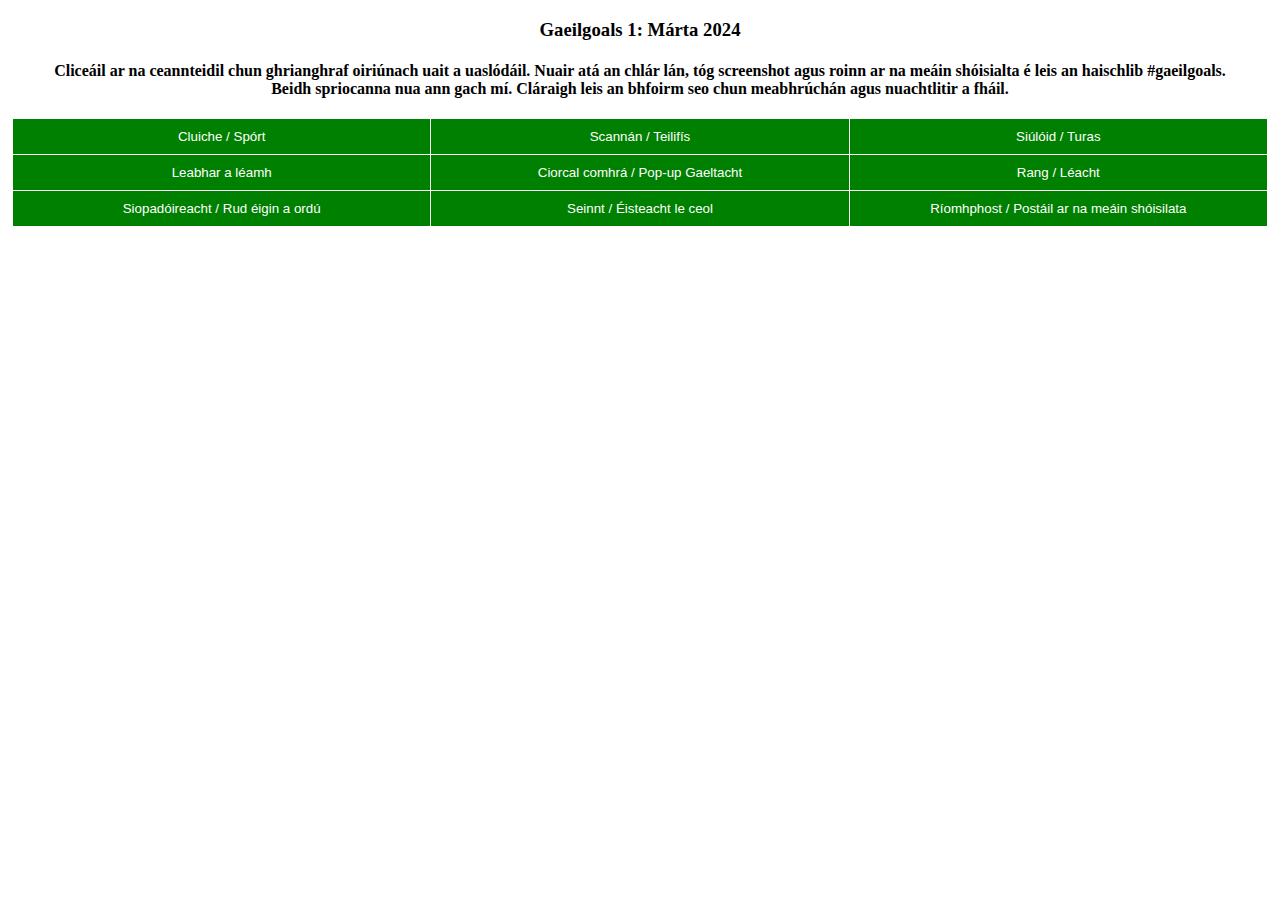
<file: index.html>
<!DOCTYPE html> <html>
<head> 
<title>Gaeilgoals</title> 

<style>
.grid { display: grid; grid-template-columns: repeat(3, 1fr); gap: 1px; margin: 5px; }
.grid button { width: 100%; padding: 10px; background-color: green; color: #FFF; border: none; cursor: pointer; }
.grid img { display: block; margin-left:auto; margin-right:auto; justify-content: center; margin-top: auto; margin-bottom: auto; max-width: 33vw; max-height: 25vh; width: auto; height: auto; }
</style> 
</head>

<body>

<center><h3>Gaeilgoals 1: Márta 2024</h3></center>
<center><h4>Cliceáil ar na ceannteidil chun ghrianghraf oiriúnach uait a uaslódáil. Nuair atá an chlár lán, tóg screenshot agus roinn ar na meáin shóisialta é leis an haischlib #gaeilgoals.<br>
Beidh spriocanna nua ann gach mí. Cláraigh leis an bhfoirm seo chun meabhrúchán agus nuachtlitir a fháil.
</h4></center>


<div class="grid">

<div>
<input type="file" accept="image/*" class="file-input" style="display: none;">
<button onclick="uploadImage(this)">Cluiche / Spórt</button>
<img class="image-preview">
</div>

<div>
<input type="file" accept="image/*" class="file-input" style="display: none;">
<button onclick="uploadImage(this)">Scannán / Teilifís</button>
<img class="image-preview">
</div>

<div>
<input type="file" accept="image/*" class="file-input" style="display: none;">
<button onclick="uploadImage(this)">Siúlóid / Turas</button>
<img class="image-preview">
</div>

<div>
<input type="file" accept="image/*" class="file-input" style="display: none;">
<button onclick="uploadImage(this)">Leabhar a léamh</button>
<img class="image-preview">
</div>

<div>
<input type="file" accept="image/*" class="file-input" style="display: none;">
<button onclick="uploadImage(this)">Ciorcal comhrá / Pop-up Gaeltacht</button>
<img class="image-preview">
</div>

<div>
<input type="file" accept="image/*" class="file-input" style="display: none;">
<button onclick="uploadImage(this)">Rang / Léacht</button>
<img class="image-preview">
</div>

<div>
<input type="file" accept="image/*" class="file-input" style="display: none;">
<button onclick="uploadImage(this)">Siopadóireacht / Rud éigin a ordú</button>
<img class="image-preview">
</div>

<div>
<input type="file" accept="image/*" class="file-input" style="display: none;">
<button onclick="uploadImage(this)">Seinnt / Éisteacht le ceol</button>
<img class="image-preview">
</div>

<div>
<input type="file" accept="image/*" class="file-input" style="display: none;">
<button onclick="uploadImage(this)">Ríomhphost / Postáil ar na meáin shóisilata </button>
<img class="image-preview">
</div>

</div>


<script>
    function uploadImage(button) {
        var fileInput = button.previousElementSibling;
        var image = button.nextElementSibling;

        fileInput.onchange = function() {
            var file = fileInput.files[0];
            var reader = new FileReader();

            reader.onload = function(e) {
                image.src = e.target.result;
                image.style.display = "block";
            }

            reader.readAsDataURL(file);
        };

        fileInput.click();
    }
</script>

</body> </html>
</file>
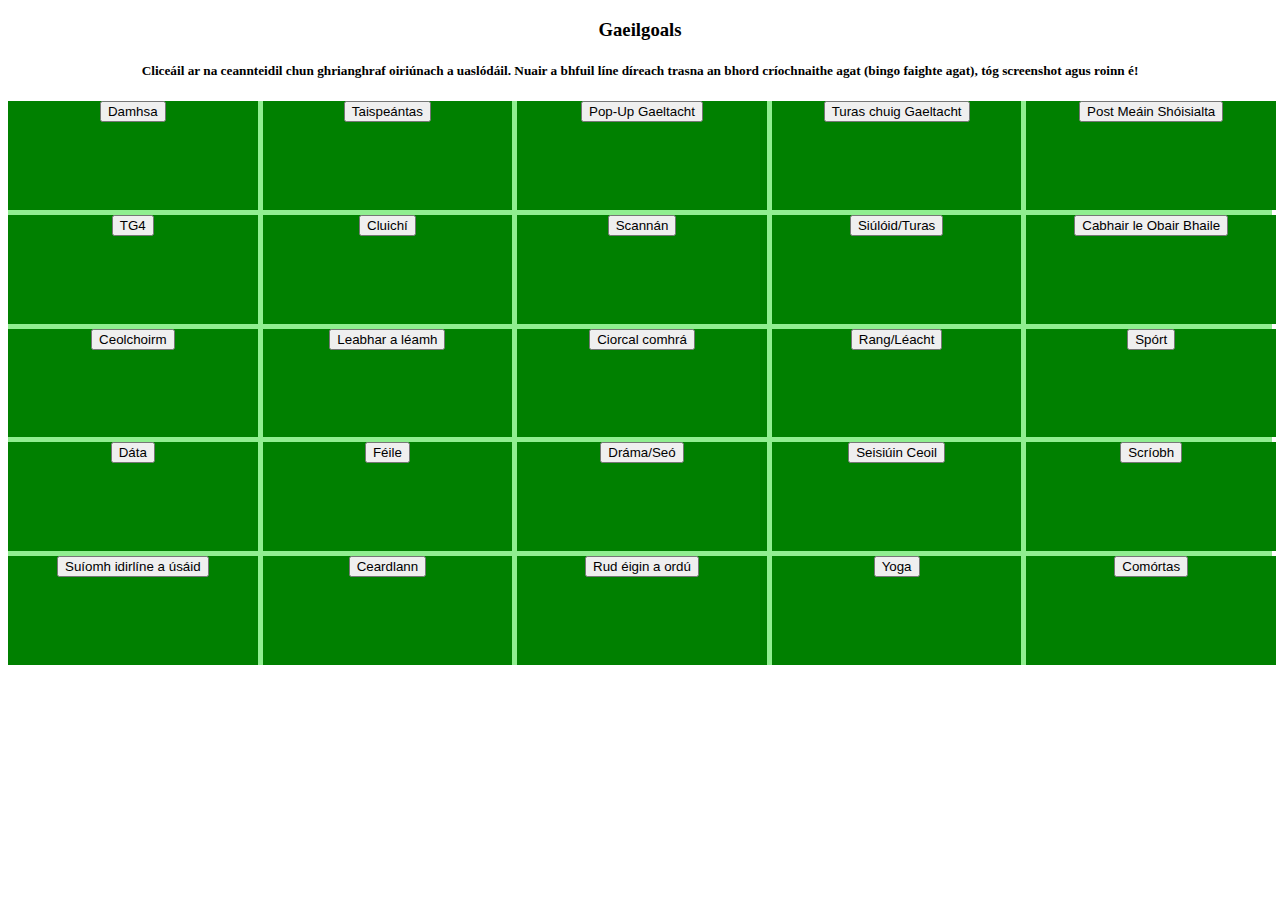
<file: Gaeilgoals.html>
<!DOCTYPE html>
<html lang="en">
<head>
  <meta charset="UTF-8">
  <meta name="viewport" content="width=device-width, initial-scale=1.0">
  <title>Gaeilgoals</title>
  <link rel="stylesheet" href="TryAgain6.css">
<style>
.grid-container {
text-align:center;
  display: grid;
  grid-template-columns: repeat(5, 1fr);
background-color: lightgreen;
  gap: 2vw;
grid-gap: 5px;
display: center;
}

.upload-btn {
text-align:center;
  width: 19.5vw;
  height: 8.5vw;
  padding: 0;
  margin: 0;
  appearance: none; 
  background-color: #FFF;
  border: none;
  outline: none;
background: black;
font-size: 2;
display: center;
visibility: hidden;
}

.uploaded-img {
text-align:center;
display: center;
  max-width: 95%;
  max-height: 85%;
}

.child {
text-align:center;
margin: 0 auto;
display: center;
width: 100%;
  background-color: green;
  color: #FFF;
  font-size: 1rem;
max-width: 19.5vw;
max-height: 8.5vw;
}
</style>
<script>
function handleUpload(buttonIndex) {
  const fileInput = document.getElementById(`upload${buttonIndex}`);

  // Check if a file is selected
  if (fileInput.files && fileInput.files[0]) {
    const reader = new FileReader();

    reader.onload = function (e) {
      const uploadedImg = document.createElement("img");
      uploadedImg.src = e.target.result;
      uploadedImg.classList.add("uploaded-img");

      // Replace the upload button with the uploaded image
      const button = document.getElementById(`upload${buttonIndex}`);
      button.parentNode.replaceChild(uploadedImg, button);
    };

    // Read the uploaded file as URL
    reader.readAsDataURL(fileInput.files[0]);
  }
}

</script>
</head>



<body>
<center><h3>Gaeilgoals</h3></center>
<center><h5>Cliceáil ar na ceannteidil chun ghrianghraf oiriúnach a uaslódáil. Nuair a bhfuil líne díreach trasna an bhord críochnaithe agat (bingo faighte agat), tóg screenshot agus roinn é!</h5></center>
  <div class="grid-container">

<div class="child">
        <center><button><label   for="upload1">Damhsa  </label></button></center>
        <input id="upload1" type="file" class="upload-btn" style="center" onchange="handleUpload(1)">
</div>
<div class="child">
        <center><button><label  for="upload2">Taispeántas </label></button></center>
        <input id="upload2" type="file" class="upload-btn" onchange="handleUpload(2)">
</div>
<div class="child">
        <center><button><label  for="upload3">Pop-Up Gaeltacht </label></button></center>
        <input id="upload3" type="file" class="upload-btn" onchange="handleUpload(3)">
</div>
<div class="child">
        <center><button><label for="upload4">Turas chuig Gaeltacht</label></button></center>
        <input id="upload4" type="file" class="upload-btn" onchange="handleUpload(4)">
</div>
<div class="child">
        <center><button><label  for="upload5">Post Meáin Shóisialta </label></button></center>
        <input id="upload5" type="file" class="upload-btn" onchange="handleUpload(5)">
</div>
<div class="child">
        <center><button><label  for="upload6">TG4 </label></button></center>
        <input id="upload6" type="file" class="upload-btn" onchange="handleUpload(6)">
</div>
<div class="child">
        <center><button><label  for="upload7">Cluichí </label></button></center>
        <input id="upload7" type="file" class="upload-btn" onchange="handleUpload(7)">
</div>
<div class="child">
        <center><button><label  for="upload8">Scannán </label></button></center>
        <input id="upload8" type="file" class="upload-btn" onchange="handleUpload(8)">
</div>
<div class="child">
        <center><button><label  for="upload9">Siúlóid/Turas </label></button></center>
        <input id="upload9" type="file" class="upload-btn" onchange="handleUpload(9)">
</div>
<div class="child">
        <center><button><label for="upload10">Cabhair le Obair Bhaile</label></button></center>
        <input id="upload10" type="file" class="upload-btn" onchange="handleUpload(10)">
</div>
<div class="child">
        <center><button><label  for="upload11">Ceolchoirm </label></button></center>
        <input id="upload11" type="file" class="upload-btn" onchange="handleUpload(11)">
</div>
<div class="child">
        <center><button><label  for="upload12">Leabhar a léamh </label></button></center>
        <input id="upload12" type="file" class="upload-btn" onchange="handleUpload(12)">
</div>
<div class="child">
        <center><button><label  for="upload13">Ciorcal comhrá </label></button></center>
        <input id="upload13" type="file" class="upload-btn" onchange="handleUpload(13)">
</div>
<div class="child">
        <center><button><label  for="upload14">Rang/Léacht </label></button></center>
        <input id="upload14" type="file" class="upload-btn" onchange="handleUpload(14)">
</div>
<div class="child">
        <center><button><label  for="upload15">Spórt </label></button></center>
        <input id="upload15" type="file" class="upload-btn" onchange="handleUpload(15)">
</div>
<div class="child">
        <center><button><label  for="upload16">Dáta </label></button></center>
        <input id="upload16" type="file" class="upload-btn" onchange="handleUpload(16)">
</div>
<div class="child">
        <center><button><label  for="upload17">Féile </label></button></center>
        <input id="upload17" type="file" class="upload-btn" onchange="handleUpload(17)">
</div>
<div class="child">
        <center><button><label  for="upload18">Dráma/Seó </label></button></center>
        <input id="upload18" type="file" class="upload-btn" onchange="handleUpload(18)">
</div>
<div class="child">
        <center><button><label  for="upload19">Seisiúin Ceoil </label></button></center>
        <input id="upload19" type="file" class="upload-btn" onchange="handleUpload(19)">
</div>
<div class="child">
        <center><button><label  for="upload20">Scríobh </label></button></center>
        <input id="upload20" type="file" class="upload-btn" onchange="handleUpload(20)">
</div>
<div class="child">
        <center><button><label  for="upload21">Suíomh idirlíne a úsáid </label></button></center>
        <input id="upload21" type="file" class="upload-btn" onchange="handleUpload(21)">
</div>
<div class="child">
        <center><button><label  for="upload22">Ceardlann </label></button></center>
        <input id="upload22" type="file" class="upload-btn" onchange="handleUpload(22)">
</div>
<div class="child">
        <center><button><label  for="upload23">Rud éigin a ordú </label></button></center>
        <input id="upload23" type="file" class="upload-btn" onchange="handleUpload(23)">
</div>
<div class="child">
        <center><button><label  for="upload24">Yoga </label></button></center>
        <input id="upload24" type="file" class="upload-btn" onchange="handleUpload(24)">
</div>
<div class="child">
        <center><button><label  for="upload25">Comórtas </label></button></center>
        <input id="upload25" type="file" class="upload-btn" onchange="handleUpload(25)">
</div>

  </div>

  <script src="TryAgain6.js"></script>
</body>
</html>
</file>
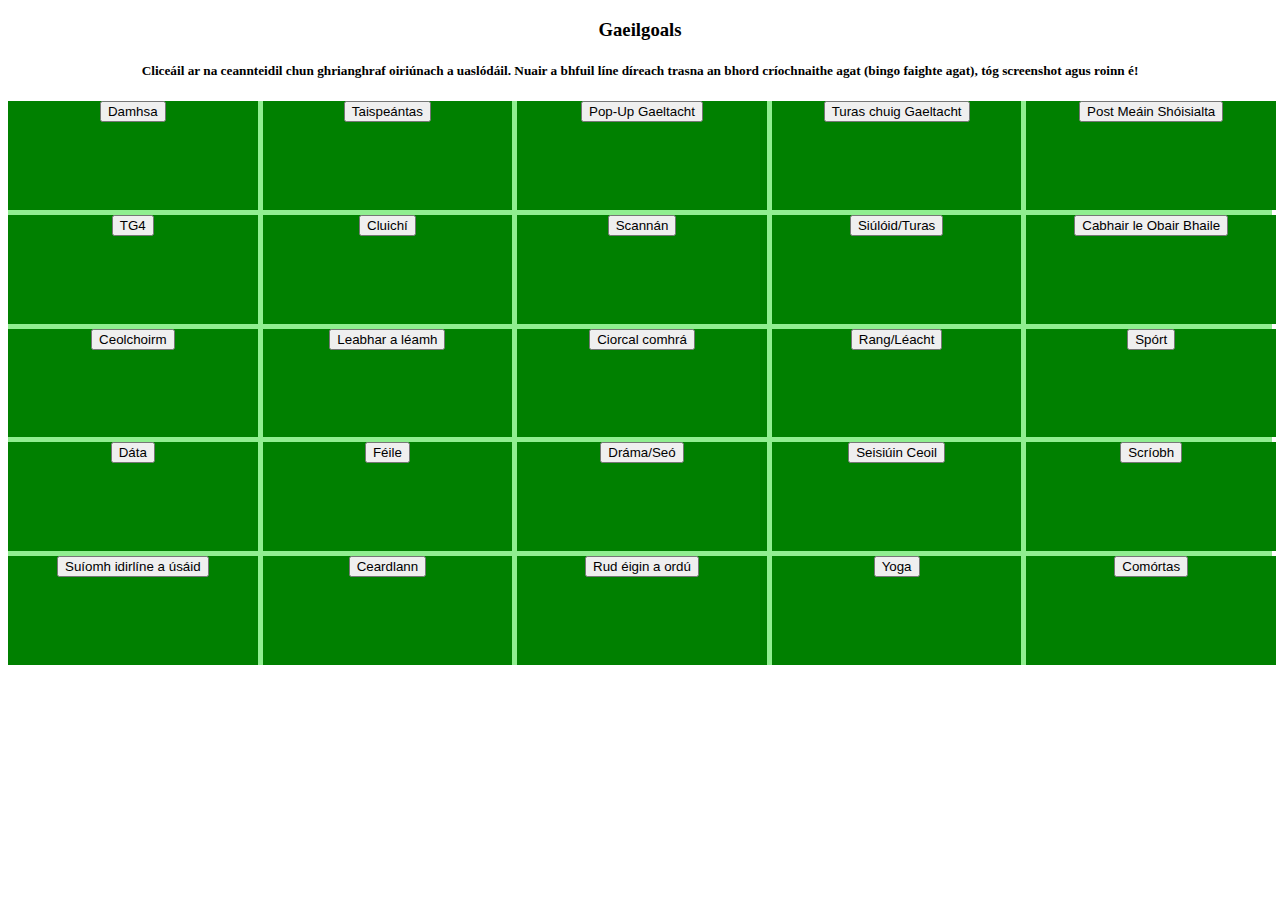
<file: index-mobile.html>
<!DOCTYPE html>
<html lang="en">
<head>
  <meta charset="UTF-8">
  <meta name="viewport" content="width=device-width, initial-scale=1.0">
  <title>Gaeilgoals</title>
<!--  <link rel="stylesheet" href="TryAgain6.css"> -->
<style>
.grid-container {
text-align:center;
  display: grid;
  grid-template-columns: repeat(5, 1fr);
background-color: lightgreen;
  gap: 2vw;
grid-gap: 5px;
display: center;
}

.upload-btn {
text-align:center;
  width: 19.5vw;
  height: 8.5vw;
  padding: 0;
  margin: 0;
  appearance: none; 
  background-color: #FFF;
  border: none;
  outline: none;
background: black;
font-size: 2;
display: center;
visibility: hidden;
}

.uploaded-img {
text-align:center;
display: center;
  max-width: 95%;
  max-height: 85%;
}

.child {
text-align:center;
margin: 0 auto;
display: center;
width: 100%;
  background-color: green;
  color: #FFF;
  font-size: 1rem;
max-width: 19.5vw;
max-height: 8.5vw;
}
</style>
<script>
function handleUpload(buttonIndex) {
  const fileInput = document.getElementById(`upload${buttonIndex}`);

  // Check if a file is selected
  if (fileInput.files && fileInput.files[0]) {
    const reader = new FileReader();

    reader.onload = function (e) {
      const uploadedImg = document.createElement("img");
      uploadedImg.src = e.target.result;
      uploadedImg.classList.add("uploaded-img");

      // Replace the upload button with the uploaded image
      const button = document.getElementById(`upload${buttonIndex}`);
      button.parentNode.replaceChild(uploadedImg, button);
    };

    // Read the uploaded file as URL
    reader.readAsDataURL(fileInput.files[0]);
  }
}

</script>
</head>



<body>
<center><h3>Gaeilgoals</h3></center>
<center><h5>Cliceáil ar na ceannteidil chun ghrianghraf oiriúnach a uaslódáil. Nuair a bhfuil líne díreach trasna an bhord críochnaithe agat (bingo faighte agat), tóg screenshot agus roinn é!</h5></center>
  <div class="grid-container">

<div class="child">
        <center><button><label   for="upload1">Damhsa  </label></button></center>
        <input id="upload1" type="file" class="upload-btn" style="center" onchange="handleUpload(1)">
</div>
<div class="child">
        <center><button><label  for="upload2">Taispeántas </label></button></center>
        <input id="upload2" type="file" class="upload-btn" onchange="handleUpload(2)">
</div>
<div class="child">
        <center><button><label  for="upload3">Pop-Up Gaeltacht </label></button></center>
        <input id="upload3" type="file" class="upload-btn" onchange="handleUpload(3)">
</div>
<div class="child">
        <center><button><label for="upload4">Turas chuig Gaeltacht</label></button></center>
        <input id="upload4" type="file" class="upload-btn" onchange="handleUpload(4)">
</div>
<div class="child">
        <center><button><label  for="upload5">Post Meáin Shóisialta </label></button></center>
        <input id="upload5" type="file" class="upload-btn" onchange="handleUpload(5)">
</div>
<div class="child">
        <center><button><label  for="upload6">TG4 </label></button></center>
        <input id="upload6" type="file" class="upload-btn" onchange="handleUpload(6)">
</div>
<div class="child">
        <center><button><label  for="upload7">Cluichí </label></button></center>
        <input id="upload7" type="file" class="upload-btn" onchange="handleUpload(7)">
</div>
<div class="child">
        <center><button><label  for="upload8">Scannán </label></button></center>
        <input id="upload8" type="file" class="upload-btn" onchange="handleUpload(8)">
</div>
<div class="child">
        <center><button><label  for="upload9">Siúlóid/Turas </label></button></center>
        <input id="upload9" type="file" class="upload-btn" onchange="handleUpload(9)">
</div>
<div class="child">
        <center><button><label for="upload10">Cabhair le Obair Bhaile</label></button></center>
        <input id="upload10" type="file" class="upload-btn" onchange="handleUpload(10)">
</div>
<div class="child">
        <center><button><label  for="upload11">Ceolchoirm </label></button></center>
        <input id="upload11" type="file" class="upload-btn" onchange="handleUpload(11)">
</div>
<div class="child">
        <center><button><label  for="upload12">Leabhar a léamh </label></button></center>
        <input id="upload12" type="file" class="upload-btn" onchange="handleUpload(12)">
</div>
<div class="child">
        <center><button><label  for="upload13">Ciorcal comhrá </label></button></center>
        <input id="upload13" type="file" class="upload-btn" onchange="handleUpload(13)">
</div>
<div class="child">
        <center><button><label  for="upload14">Rang/Léacht </label></button></center>
        <input id="upload14" type="file" class="upload-btn" onchange="handleUpload(14)">
</div>
<div class="child">
        <center><button><label  for="upload15">Spórt </label></button></center>
        <input id="upload15" type="file" class="upload-btn" onchange="handleUpload(15)">
</div>
<div class="child">
        <center><button><label  for="upload16">Dáta </label></button></center>
        <input id="upload16" type="file" class="upload-btn" onchange="handleUpload(16)">
</div>
<div class="child">
        <center><button><label  for="upload17">Féile </label></button></center>
        <input id="upload17" type="file" class="upload-btn" onchange="handleUpload(17)">
</div>
<div class="child">
        <center><button><label  for="upload18">Dráma/Seó </label></button></center>
        <input id="upload18" type="file" class="upload-btn" onchange="handleUpload(18)">
</div>
<div class="child">
        <center><button><label  for="upload19">Seisiúin Ceoil </label></button></center>
        <input id="upload19" type="file" class="upload-btn" onchange="handleUpload(19)">
</div>
<div class="child">
        <center><button><label  for="upload20">Scríobh </label></button></center>
        <input id="upload20" type="file" class="upload-btn" onchange="handleUpload(20)">
</div>
<div class="child">
        <center><button><label  for="upload21">Suíomh idirlíne a úsáid </label></button></center>
        <input id="upload21" type="file" class="upload-btn" onchange="handleUpload(21)">
</div>
<div class="child">
        <center><button><label  for="upload22">Ceardlann </label></button></center>
        <input id="upload22" type="file" class="upload-btn" onchange="handleUpload(22)">
</div>
<div class="child">
        <center><button><label  for="upload23">Rud éigin a ordú </label></button></center>
        <input id="upload23" type="file" class="upload-btn" onchange="handleUpload(23)">
</div>
<div class="child">
        <center><button><label  for="upload24">Yoga </label></button></center>
        <input id="upload24" type="file" class="upload-btn" onchange="handleUpload(24)">
</div>
<div class="child">
        <center><button><label  for="upload25">Comórtas </label></button></center>
        <input id="upload25" type="file" class="upload-btn" onchange="handleUpload(25)">
</div>

  </div>

  <!--<script src="TryAgain6.js"></script>-->
</body>
</html>
</file>
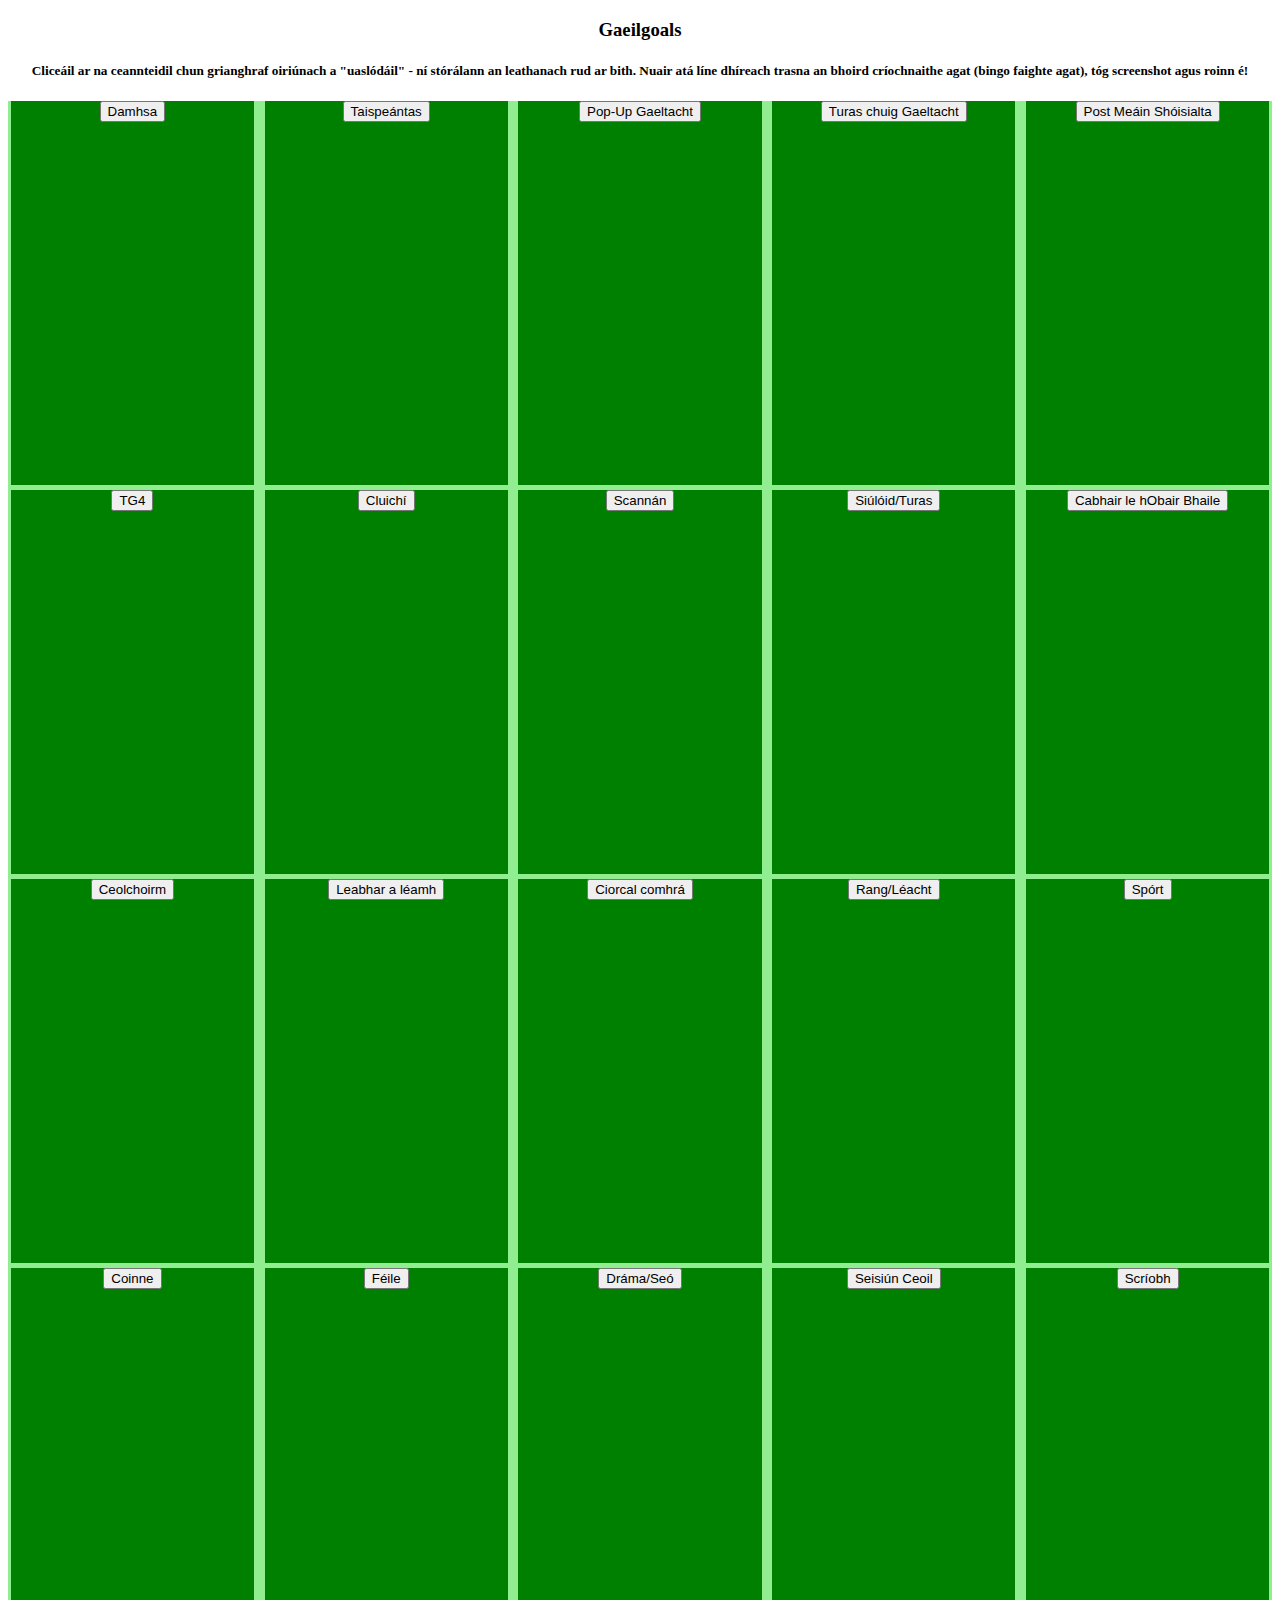
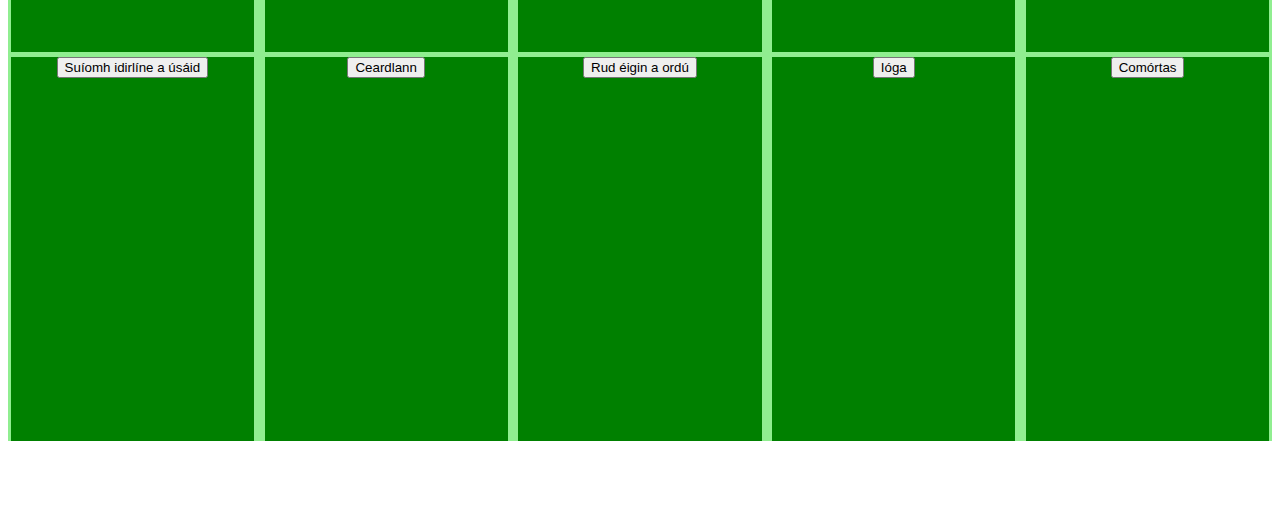
<file: old_index.html>
<!DOCTYPE html>
<html lang="en">
<head>
  <meta charset="UTF-8">
  <meta name="viewport" content="width=device-width, initial-scale=1.0">
  <title>Gaeilgoals</title>
<!--  <link rel="stylesheet" href="TryAgain6.css"> -->
<style>
.grid-container {
text-align:center;
  display: grid;
  grid-template-columns: repeat(5, 1fr);
background-color: lightgreen;
  gap: 2vw;
grid-gap: 5px;
display: center;
}

.upload-btn {
text-align:center;
  width: 19vw;
  height: 35vw;
  padding: 0;
  margin: 0;
  appearance: none; 
  background-color: #FFF;
  border: none;
  outline: none;
background: black;
font-size: 2;
display: center;
visibility: hidden;
}

.uploaded-img {
text-align:center;
display: center;
  max-width: 90%;
  max-height: 90%;
}

.child {
text-align:center;
margin: 0 auto;
display: center;
width: 100%;
  background-color: green;
  color: #FFF;
  font-size: 1rem;
max-width: 19vw;
max-height: 30vw;
}
</style>
<script>
function handleUpload(buttonIndex) {
  const fileInput = document.getElementById(`upload${buttonIndex}`);

  // Check if a file is selected
  if (fileInput.files && fileInput.files[0]) {
    const reader = new FileReader();

    reader.onload = function (e) {
      const uploadedImg = document.createElement("img");
      uploadedImg.src = e.target.result;
      uploadedImg.classList.add("uploaded-img");

      // Replace the upload button with the uploaded image
      const button = document.getElementById(`upload${buttonIndex}`);
      button.parentNode.replaceChild(uploadedImg, button);
    };

    // Read the uploaded file as URL
    reader.readAsDataURL(fileInput.files[0]);
  }
}

</script>
</head>



<body>
<center><h3>Gaeilgoals</h3></center>
<center><h5>Cliceáil ar na ceannteidil chun grianghraf oiriúnach a "uaslódáil" - ní stórálann an leathanach rud ar bith. Nuair atá líne dhíreach trasna an bhoird críochnaithe agat (bingo faighte agat), tóg screenshot agus roinn é!</h5></center>
  <div class="grid-container">

<div class="child">
        <center><button><label   for="upload1">Damhsa  </label></button></center>
        <input id="upload1" type="file" class="upload-btn" style="center" onchange="handleUpload(1)">
</div>
<div class="child">
        <center><button><label  for="upload2">Taispeántas </label></button></center>
        <input id="upload2" type="file" class="upload-btn" onchange="handleUpload(2)">
</div>
<div class="child">
        <center><button><label  for="upload3">Pop-Up Gaeltacht </label></button></center>
        <input id="upload3" type="file" class="upload-btn" onchange="handleUpload(3)">
</div>
<div class="child">
        <center><button><label for="upload4">Turas chuig Gaeltacht</label></button></center>
        <input id="upload4" type="file" class="upload-btn" onchange="handleUpload(4)">
</div>
<div class="child">
        <center><button><label  for="upload5">Post Meáin Shóisialta </label></button></center>
        <input id="upload5" type="file" class="upload-btn" onchange="handleUpload(5)">
</div>
<div class="child">
        <center><button><label  for="upload6">TG4 </label></button></center>
        <input id="upload6" type="file" class="upload-btn" onchange="handleUpload(6)">
</div>
<div class="child">
        <center><button><label  for="upload7">Cluichí </label></button></center>
        <input id="upload7" type="file" class="upload-btn" onchange="handleUpload(7)">
</div>
<div class="child">
        <center><button><label  for="upload8">Scannán </label></button></center>
        <input id="upload8" type="file" class="upload-btn" onchange="handleUpload(8)">
</div>
<div class="child">
        <center><button><label  for="upload9">Siúlóid/Turas </label></button></center>
        <input id="upload9" type="file" class="upload-btn" onchange="handleUpload(9)">
</div>
<div class="child">
        <center><button><label for="upload10">Cabhair le hObair Bhaile</label></button></center>
        <input id="upload10" type="file" class="upload-btn" onchange="handleUpload(10)">
</div>
<div class="child">
        <center><button><label  for="upload11">Ceolchoirm </label></button></center>
        <input id="upload11" type="file" class="upload-btn" onchange="handleUpload(11)">
</div>
<div class="child">
        <center><button><label  for="upload12">Leabhar a léamh </label></button></center>
        <input id="upload12" type="file" class="upload-btn" onchange="handleUpload(12)">
</div>
<div class="child">
        <center><button><label  for="upload13">Ciorcal comhrá </label></button></center>
        <input id="upload13" type="file" class="upload-btn" onchange="handleUpload(13)">
</div>
<div class="child">
        <center><button><label  for="upload14">Rang/Léacht </label></button></center>
        <input id="upload14" type="file" class="upload-btn" onchange="handleUpload(14)">
</div>
<div class="child">
        <center><button><label  for="upload15">Spórt </label></button></center>
        <input id="upload15" type="file" class="upload-btn" onchange="handleUpload(15)">
</div>
<div class="child">
        <center><button><label  for="upload16">Coinne </label></button></center>
        <input id="upload16" type="file" class="upload-btn" onchange="handleUpload(16)">
</div>
<div class="child">
        <center><button><label  for="upload17">Féile </label></button></center>
        <input id="upload17" type="file" class="upload-btn" onchange="handleUpload(17)">
</div>
<div class="child">
        <center><button><label  for="upload18">Dráma/Seó </label></button></center>
        <input id="upload18" type="file" class="upload-btn" onchange="handleUpload(18)">
</div>
<div class="child">
        <center><button><label  for="upload19">Seisiún Ceoil </label></button></center>
        <input id="upload19" type="file" class="upload-btn" onchange="handleUpload(19)">
</div>
<div class="child">
        <center><button><label  for="upload20">Scríobh </label></button></center>
        <input id="upload20" type="file" class="upload-btn" onchange="handleUpload(20)">
</div>
<div class="child">
        <center><button><label  for="upload21">Suíomh idirlíne a úsáid </label></button></center>
        <input id="upload21" type="file" class="upload-btn" onchange="handleUpload(21)">
</div>
<div class="child">
        <center><button><label  for="upload22">Ceardlann </label></button></center>
        <input id="upload22" type="file" class="upload-btn" onchange="handleUpload(22)">
</div>
<div class="child">
        <center><button><label  for="upload23">Rud éigin a ordú </label></button></center>
        <input id="upload23" type="file" class="upload-btn" onchange="handleUpload(23)">
</div>
<div class="child">
        <center><button><label  for="upload24">Ióga </label></button></center>
        <input id="upload24" type="file" class="upload-btn" onchange="handleUpload(24)">
</div>
<div class="child">
        <center><button><label  for="upload25">Comórtas </label></button></center>
        <input id="upload25" type="file" class="upload-btn" onchange="handleUpload(25)">
</div>

  </div>

  <!--<script src="TryAgain6.js"></script>-->
</body>
</html>
</file>
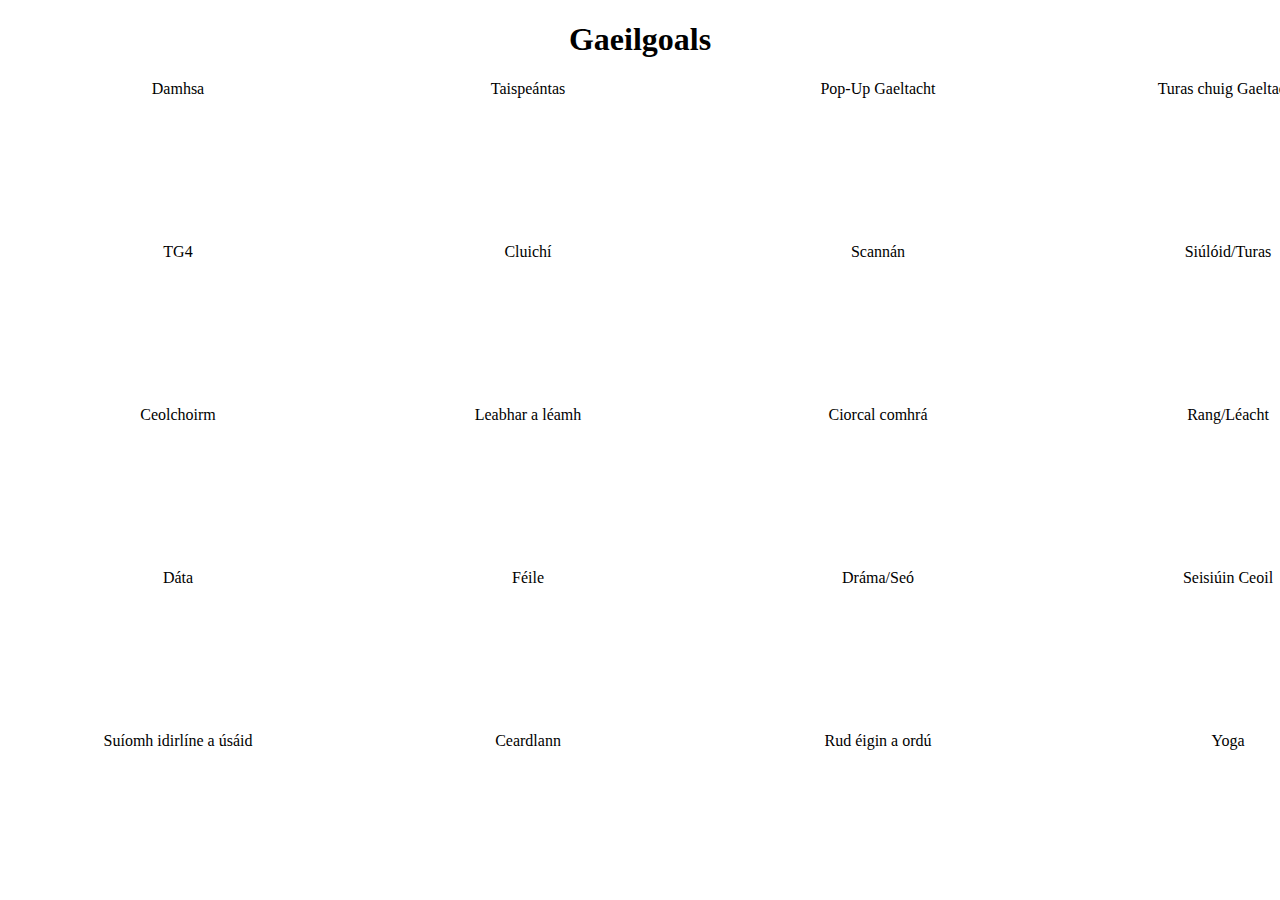
<file: TryAgain6.html>
<!DOCTYPE html>
<html lang="en">
<head>
  <meta charset="UTF-8">
  <meta name="viewport" content="width=device-width, initial-scale=1.0">
  <title>Gaeilgoals</title>
  <link rel="stylesheet" href="TryAgain6.css">
</head>
<body>
<center><h1>Gaeilgoals</h1></center>
  <div class="grid-container">

<div>
	<center><label for="upload1">Damhsa</label></center>
    	<input id="upload1" type="file" class="upload-btn" style="none" onchange="handleUpload(1)">
</div>
<div>
	<center><label for="upload2">Taispeántas</label></center>
    	<input id="upload2" type="file" class="upload-btn" onchange="handleUpload(2)">
</div>
<div>
	<center><label for="upload3">Pop-Up Gaeltacht</label></center>
    	<input id="upload3" type="file" class="upload-btn" onchange="handleUpload(3)">
</div>
<div>
	<center><label for="upload4">Turas chuig Gaeltacht</label></center>
    	<input id="upload4" type="file" class="upload-btn" onchange="handleUpload(4)">
</div>
<div>
	<center><label for="upload5">Post Meáin Shóisialta</label></center>
    	<input id="upload5" type="file" class="upload-btn" onchange="handleUpload(5)">
</div>
<div>
	<center><label for="upload6">TG4</label></center>
    	<input id="upload6" type="file" class="upload-btn" onchange="handleUpload(6)">
</div>
<div>
	<center><label for="upload7">Cluichí</label></center>
    	<input id="upload7" type="file" class="upload-btn" onchange="handleUpload(7)">
</div>
<div>
	<center><label for="upload8">Scannán</label></center>
    	<input id="upload8" type="file" class="upload-btn" onchange="handleUpload(8)">
</div>
<div>
	<center><label for="upload9">Siúlóid/Turas</label></center>
    	<input id="upload9" type="file" class="upload-btn" onchange="handleUpload(9)">
</div>
<div>
	<center><label for="upload10">Cabhair le Obair Bhaile/label></center>
    	<input id="upload10" type="file" class="upload-btn" onchange="handleUpload(10)">
</div>
<div>
	<center><label for="upload11">Ceolchoirm</label></center>
    	<input id="upload11" type="file" class="upload-btn" onchange="handleUpload(11)">
</div>
<div>
	<center><label for="upload12">Leabhar a léamh</label></center>
    	<input id="upload12" type="file" class="upload-btn" onchange="handleUpload(12)">
</div>
<div>
	<center><label for="upload13">Ciorcal comhrá</label></center>
    	<input id="upload13" type="file" class="upload-btn" onchange="handleUpload(13)">
</div>
<div>
	<center><label for="upload14">Rang/Léacht</label></center>
    	<input id="upload14" type="file" class="upload-btn" onchange="handleUpload(14)">
</div>
<div>
	<center><label for="upload15">Spórt</label></center>
    	<input id="upload15" type="file" class="upload-btn" onchange="handleUpload(15)">
</div>
<div>
	<center><label for="upload16">Dáta</label></center>
    	<input id="upload16" type="file" class="upload-btn" onchange="handleUpload(16)">
</div>
<div>
	<center><label for="upload17">Féile</label></center>
    	<input id="upload17" type="file" class="upload-btn" onchange="handleUpload(17)">
</div>
<div>
	<center><label for="upload18">Dráma/Seó</label></center>
    	<input id="upload18" type="file" class="upload-btn" onchange="handleUpload(18)">
</div>
<div>
	<center><label for="upload19">Seisiúin Ceoil</label></center>
    	<input id="upload19" type="file" class="upload-btn" onchange="handleUpload(19)">
</div>
<div>
	<center><label for="upload20">Scríobh</label></center>
    	<input id="upload20" type="file" class="upload-btn" onchange="handleUpload(20)">
</div>
<div>
	<center><label for="upload21">Suíomh idirlíne a úsáid</label></center>
    	<input id="upload21" type="file" class="upload-btn" onchange="handleUpload(21)">
</div>
<div>
	<center><label for="upload22">Ceardlann</label></center>
    	<input id="upload22" type="file" class="upload-btn" onchange="handleUpload(22)">
</div>
<div>
	<center><label for="upload23">Rud éigin a ordú</label></center>
    	<input id="upload23" type="file" class="upload-btn" onchange="handleUpload(23)">
</div>
<div>
	<center><label for="upload24">Yoga</label></center>
    	<input id="upload24" type="file" class="upload-btn" onchange="handleUpload(24)">
</div>
<div>
	<center><label for="upload25">Comórtas</label></center>
    	<input id="upload25" type="file" class="upload-btn" onchange="handleUpload(25)">
</div>

  </div>

  <script src="TryAgain6.js"></script>
</body>
</html>
</file>
<file: TryAgain6.css>
.grid-container {
  display: grid;
  grid-template-columns: repeat(5, 1fr);
  gap: 10px;
}

.upload-btn {
  width: 340px;
  height: 135px;
  padding: 0;
  margin: 0;
  appearance: none;
  background-color: #fff;
  border: none;
  outline: none;
background: transparent;
font-size: 2;
visibility: hidden;
}

.uploaded-img {
display: block;
margin-left: auto;
margin-right: auto;
  max-width: 340px;
  max-height: 135px;
}
</file>
